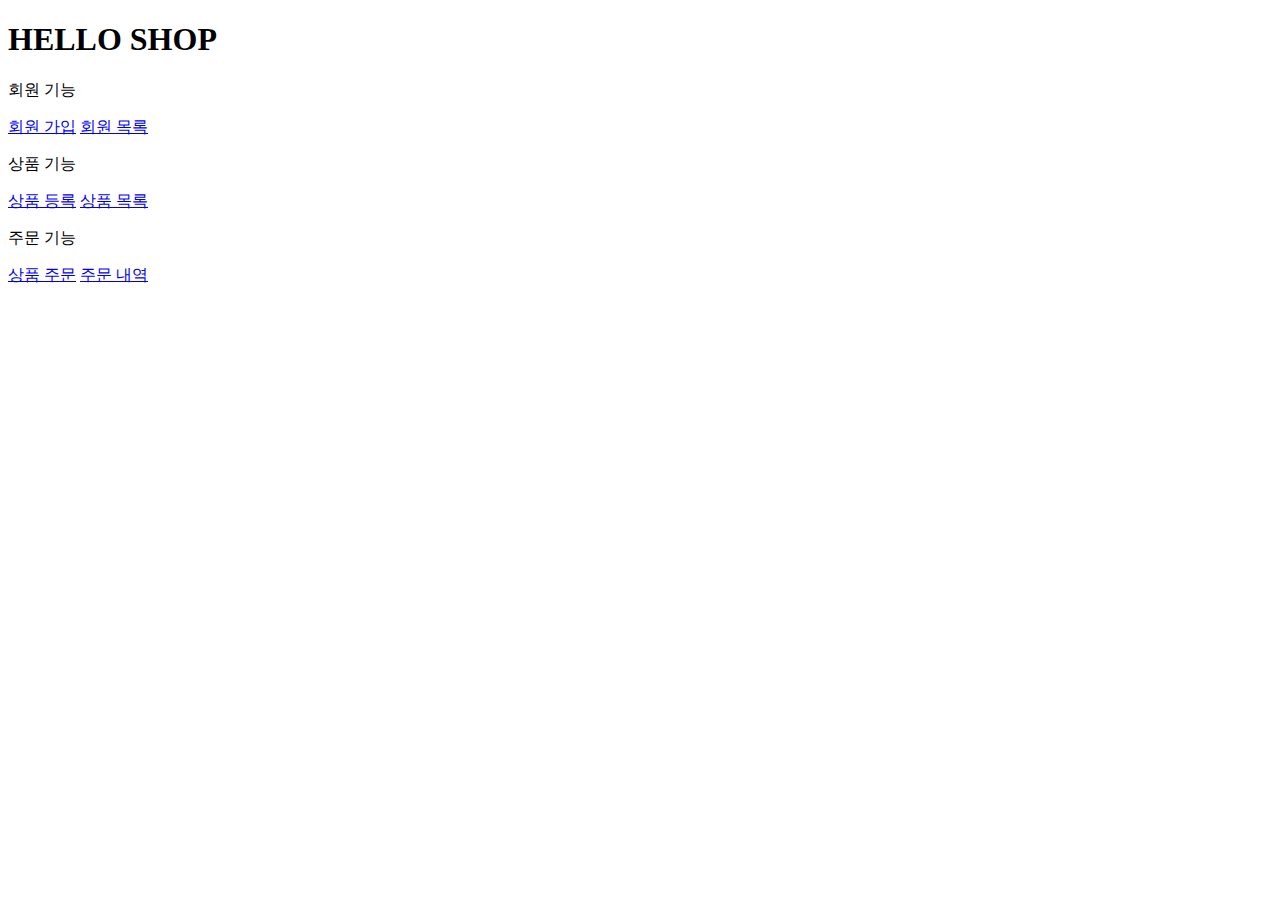
<file: src/main/resources/templates/home.html>
<!DOCTYPE html>
<html xmlns:th="http://www.thymeleaf.org">

<head th:replace="fragments/header :: header">
    <title>Hello</title>
    <meta http-equiv="Content-Type" content="text/html; charset=UTF-8" />
</head>

<body>

<div class="container">
    <div th:replace="fragments/bodyHeader :: bodyHeader" />
    <div class="jumbotron"> <h1>HELLO SHOP</h1>
        <p class="lead">회원 기능</p> <p>
            <a class="btn btn-lg btn-secondary" href="/members/new">회원 가입</a>
            <a class="btn btn-lg btn-secondary" href="/members">회원 목록</a> </p>

        <p class="lead">상품 기능</p> <p>
            <a class="btn btn-lg btn-dark" href="/items/new">상품 등록</a>
            <a class="btn btn-lg btn-dark" href="/items">상품 목록</a> </p>

        <p class="lead">주문 기능</p> <p>
            <a class="btn btn-lg btn-info" href="/order">상품 주문</a>
            <a class="btn btn-lg btn-info" href="/orders">주문 내역</a> </p>
    </div>

    <div th:replace="fragments/footer :: footer" />

</div> <!-- /container -->

</body>
</html>
</file>
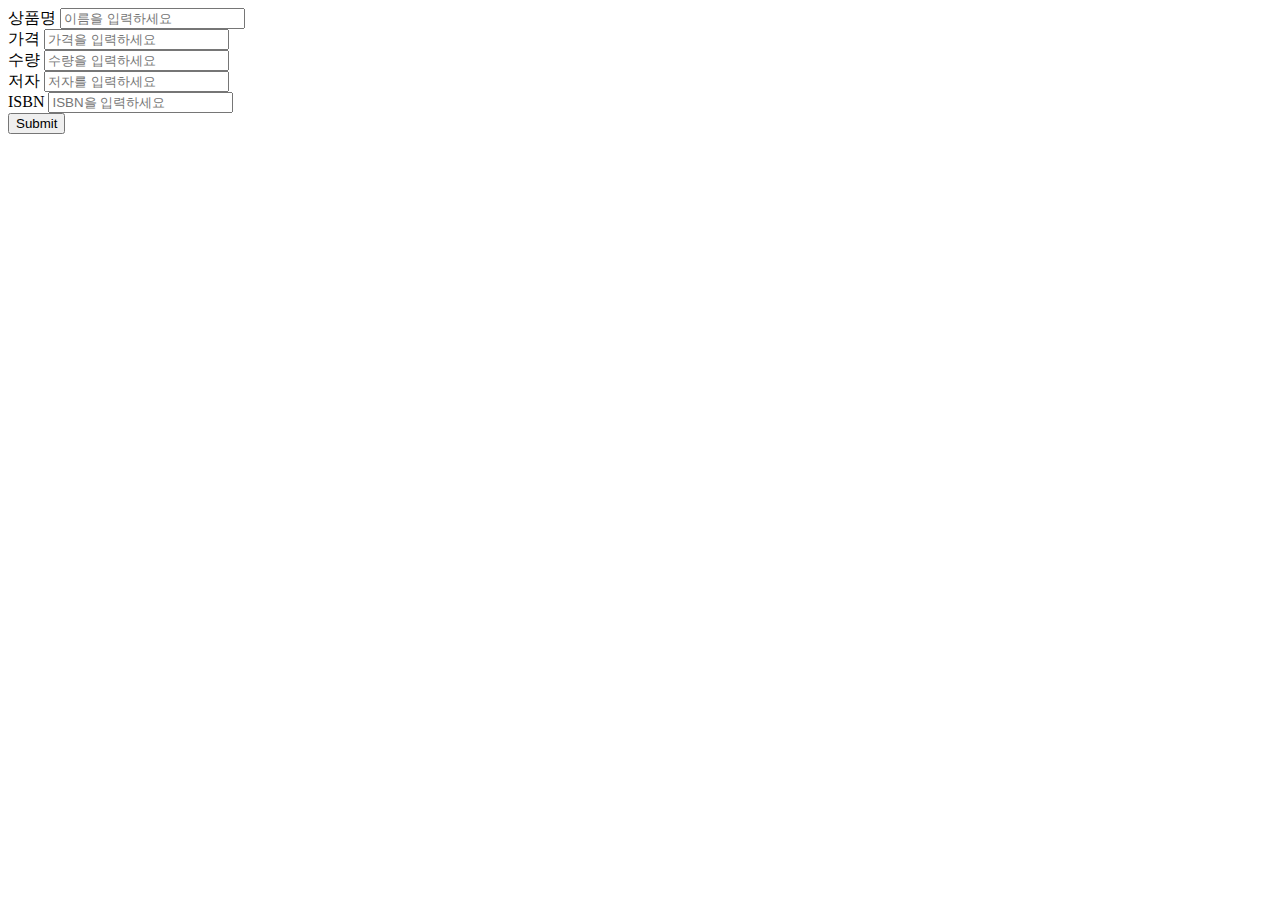
<file: src/main/resources/templates/items/createItemForm.html>
<!DOCTYPE HTML>
<html xmlns:th="http://www.thymeleaf.org">
<head th:replace="fragments/header :: header" />
<body>
<div class="container">
    <div th:replace="fragments/bodyHeader :: bodyHeader"/>
    <form th:action="@{/items/new}" th:object="${form}" method="post">

        <div class="form-group">
            <label th:for="name">상품명</label>
            <input type="text" th:field="*{name}" class="form-control" placeholder="이름을 입력하세요"> </div>

        <div class="form-group">
            <label th:for="price">가격</label>
            <input type="number" th:field="*{price}" class="form-control" placeholder="가격을 입력하세요">
        </div>

        <div class="form-group">
            <label th:for="stockQuantity">수량</label>
            <input type="number" th:field="*{stockQuantity}" class="form-control" placeholder="수량을 입력하세요"> </div>

        <div class="form-group">
            <label th:for="author">저자</label>
            <input type="text" th:field="*{author}" class="form-control"
                   placeholder="저자를 입력하세요"> </div>

        <div class="form-group">
            <label th:for="isbn">ISBN</label>
            <input type="text" th:field="*{isbn}" class="form-control"
                   placeholder="ISBN을 입력하세요"> </div>
        <button type="submit" class="btn btn-primary">Submit</button>
    </form>
    <br/>
    <div th:replace="fragments/footer :: footer" />
</div> <!-- /container -->
</body>
</html>
</file>
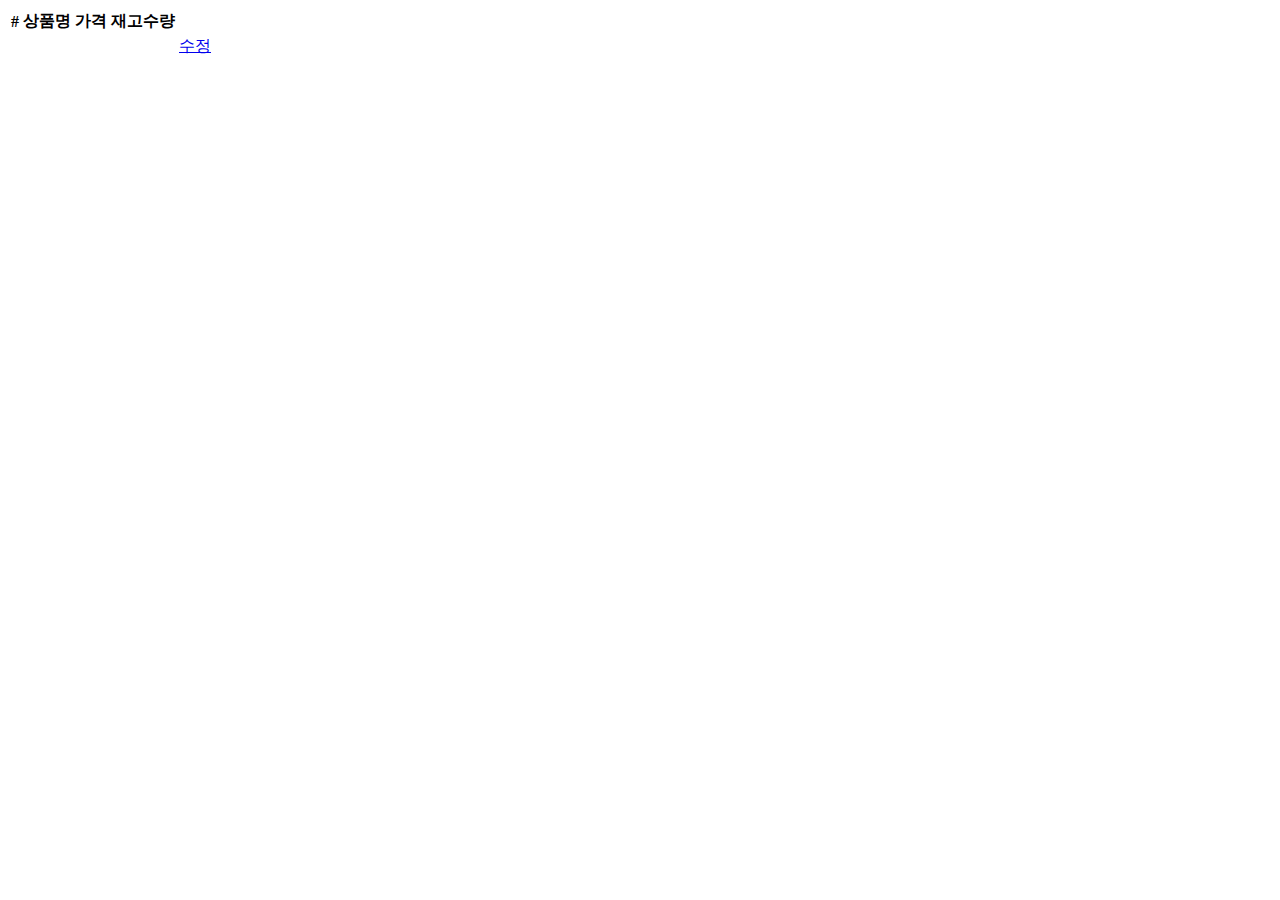
<file: src/main/resources/templates/items/itemList.html>
<!DOCTYPE HTML>
<html xmlns:th="http://www.thymeleaf.org">
<head th:replace="fragments/header :: header" />
<body>
<div class="container">
  <div th:replace="fragments/bodyHeader :: bodyHeader"/>
  <div>
    <table class="table table-striped">
      <thead> <tr>
        <th>#</th> <th>상품명</th> <th>가격</th> <th>재고수량</th> <th></th>
      </tr>
      </thead>
      <tbody>

      <tr th:each="item : ${items}">
        <td th:text="${item.id}"></td>
        <td th:text="${item.name}"></td>
        <td th:text="${item.price}"></td>
        <td th:text="${item.stockQuantity}"></td>
        <td>
          <a href="#" th:href="@{/items/{id}/edit (id=${item.id})}" class="btn btn-primary" role="button">수정</a>
        </td> </tr>
      </tbody>
    </table>
  </div>
  <div th:replace="fragments/footer :: footer"/>
</div> <!-- /container -->
</body>
</html>
</file>
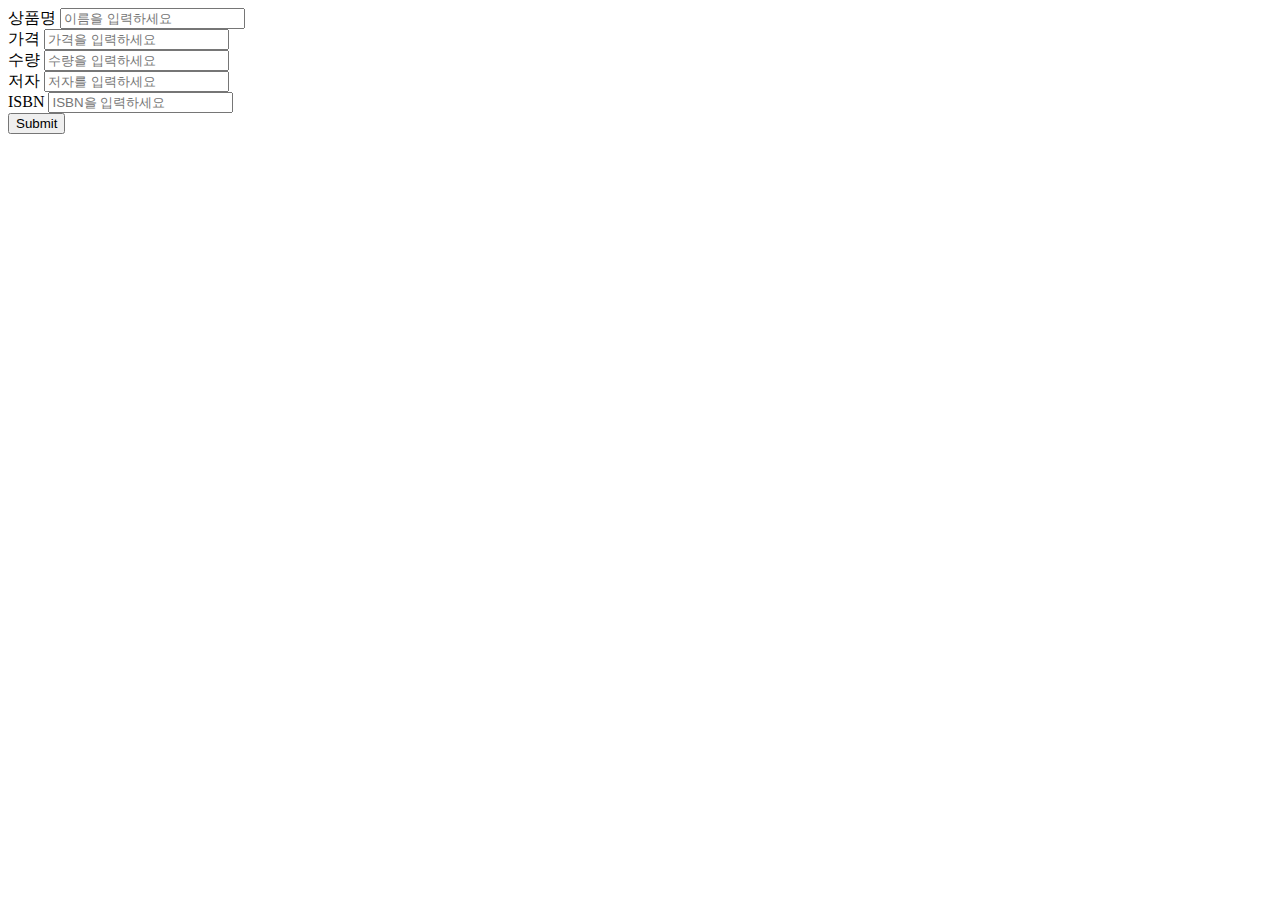
<file: src/main/resources/templates/items/updateItemForm.html>
<!DOCTYPE HTML>
<html xmlns:th="http://www.thymeleaf.org">
<head th:replace="fragments/header :: header" />
<body>
<div class="container">
  <div th:replace="fragments/bodyHeader :: bodyHeader"/>
  <form th:object="${form}" method="post">
    <!-- id -->
    <input type="hidden" th:field="*{id}" />

    <div class="form-group">
      <label th:for="name">상품명</label>
      <input type="text" th:field="*{name}" class="form-control" placeholder="이름을 입력하세요" />
    </div>

    <div class="form-group">
      <label th:for="price">가격</label>
      <input type="number" th:field="*{price}" class="form-control" placeholder="가격을 입력하세요" />
    </div>

    <div class="form-group">
      <label th:for="stockQuantity">수량</label>
      <input type="number" th:field="*{stockQuantity}" class="form- control" placeholder="수량을 입력하세요" />
    </div>

    <div class="form-group">
      <label th:for="author">저자</label>
      <input type="text" th:field="*{author}" class="form-control" placeholder="저자를 입력하세요" />
    </div>

    <div class="form-group">
      <label th:for="isbn">ISBN</label>
      <input type="text" th:field="*{isbn}" class="form-control" placeholder="ISBN을 입력하세요" />
    </div>

    <button type="submit" class="btn btn-primary">Submit</button>
  </form>
  <div th:replace="fragments/footer :: footer" />
</div> <!-- /container -->
</body>
</html>
</file>
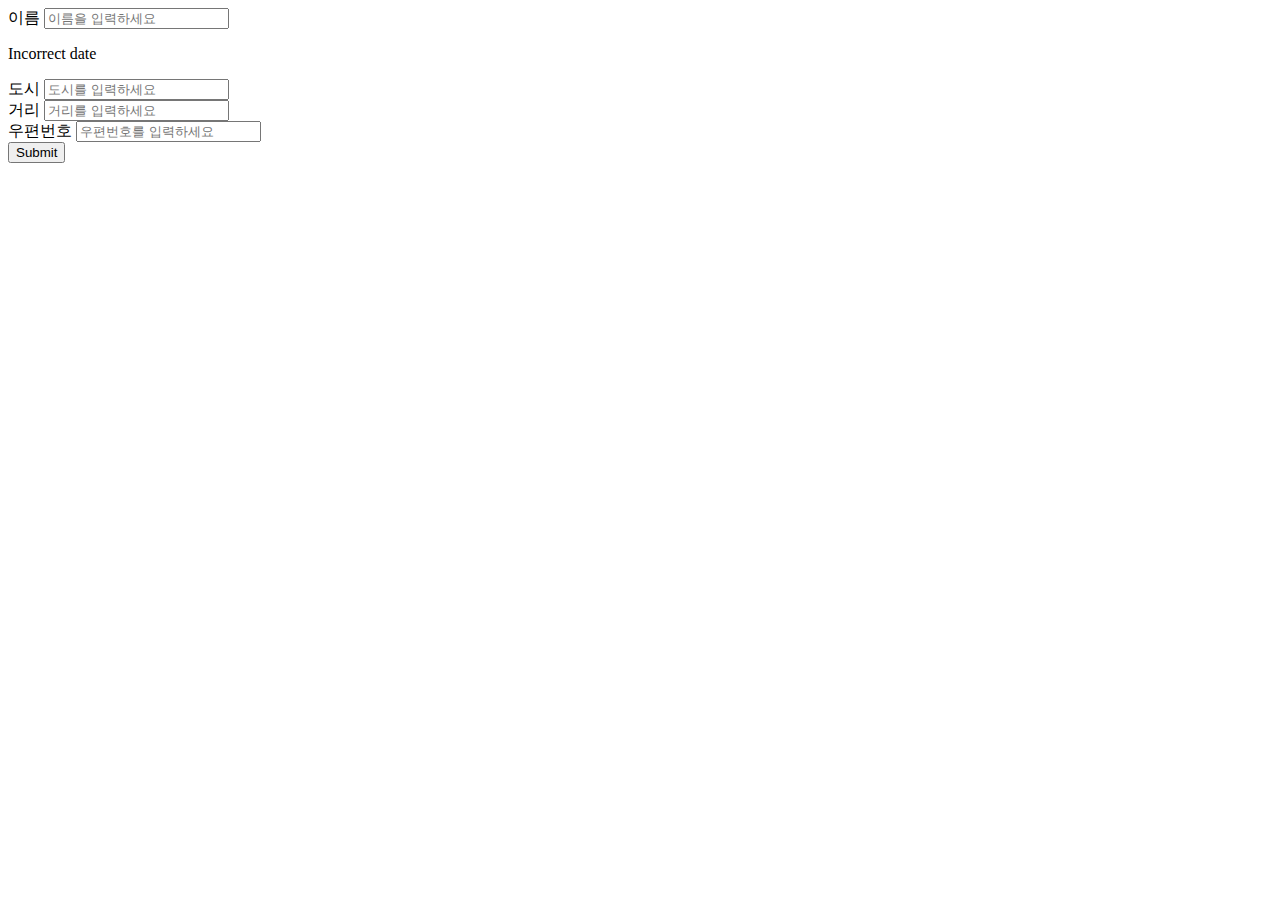
<file: src/main/resources/templates/members/createMemberForm.html>
<!DOCTYPE HTML>
<html xmlns:th="http://www.thymeleaf.org">
<head th:replace="fragments/header :: header" />
<style>
      .fieldError {
          border-color: #bd2130;
          }
</style>

<body>
<div class="container">
  <div th:replace="fragments/bodyHeader :: bodyHeader"/>
  <form role="form" action="/members/new" th:object="${memberForm}"
        method="post">

    <div class="form-group">
      <label th:for="name">이름</label>
      <input type="text" th:field="*{name}" class="form-control" placeholder="이름을 입력하세요"
             th:class="${#fields.hasErrors('name')}? 'form-control
  fieldError' : 'form-control'">
      <p th:if="${#fields.hasErrors('name')}"
         th:errors="*{name}">Incorrect date</p>
    </div>

    <div class="form-group">
      <label th:for="city">도시</label>
      <input type="text" th:field="*{city}" class="form-control"  placeholder="도시를 입력하세요">
    </div>

    <div class="form-group">
      <label th:for="street">거리</label>
      <input type="text" th:field="*{street}" class="form-control" placeholder="거리를 입력하세요">
    </div>

    <div class="form-group">
      <label th:for="zipcode">우편번호</label>
      <input type="text" th:field="*{zipcode}" class="form-control"
             placeholder="우편번호를 입력하세요"> </div>
    <button type="submit" class="btn btn-primary">Submit</button>
  </form>
  <br/>
  <div th:replace="fragments/footer :: footer" />
</div> <!-- /container -->
</body>
</html>
</file>
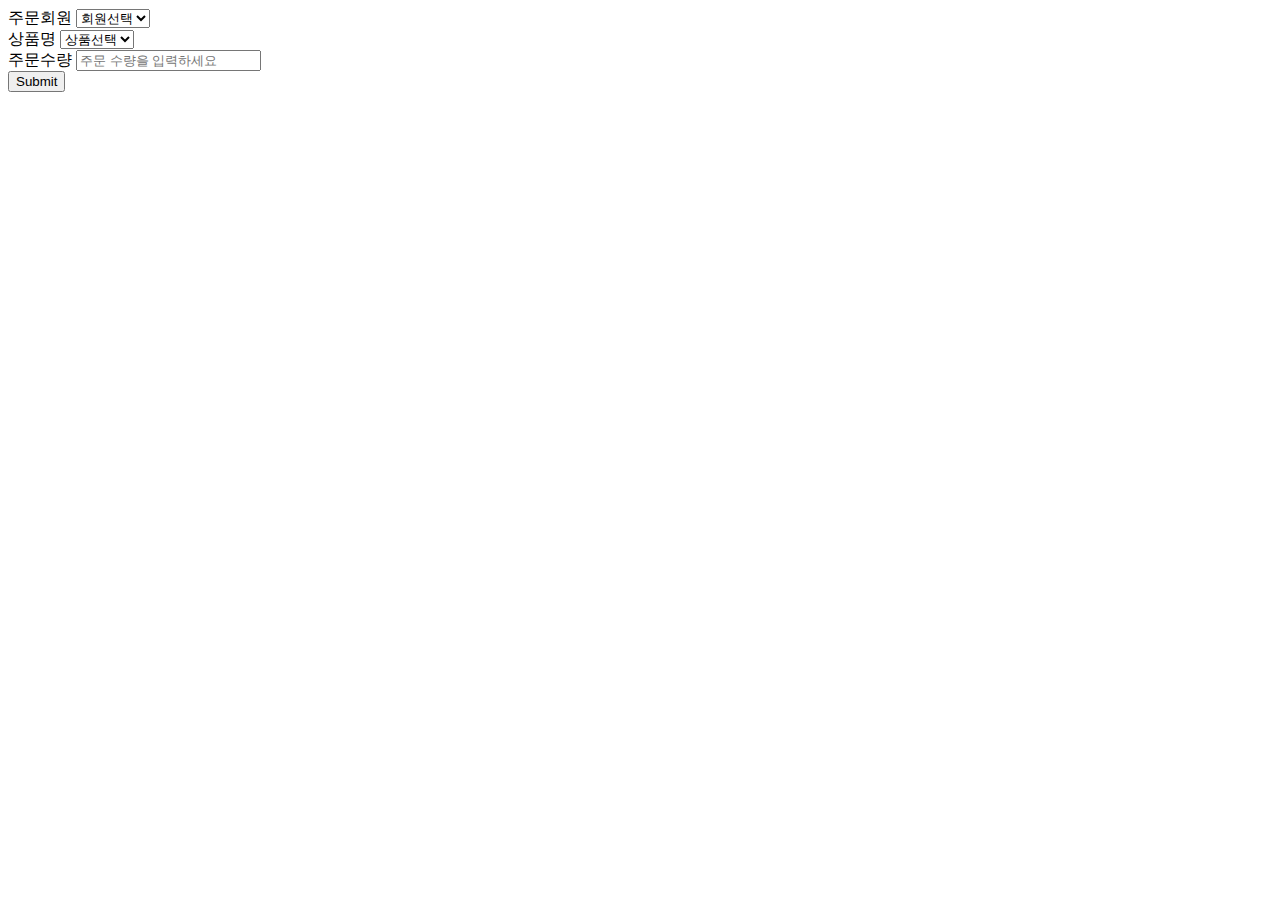
<file: src/main/resources/templates/order/orderForm.html>
<!DOCTYPE HTML>
<html xmlns:th="http://www.thymeleaf.org">
<head th:replace="fragments/header :: header" />
<body>

<div class="container">
  <div th:replace="fragments/bodyHeader :: bodyHeader"/>

  <form role="form" action="/order" method="post">

    <div class="form-group">
      <label for="member">주문회원</label>
      <select name="memberId" id="member" class="form-control">
        <option value="">회원선택</option>
        <option th:each="member : ${members}"
                th:value="${member.id}"
                th:text="${member.name}" />
      </select>
    </div>

    <div class="form-group">
      <label for="item">상품명</label>
      <select name="itemId" id="item" class="form-control">
        <option value="">상품선택</option>
        <option th:each="item : ${items}"
                th:value="${item.id}"
                th:text="${item.name}" />
      </select>
    </div>

    <div class="form-group">
      <label for="count">주문수량</label>
      <input type="number" name="count" class="form-control" id="count" placeholder="주문 수량을 입력하세요">
    </div>

    <button type="submit" class="btn btn-primary">Submit</button>
  </form>
  <br/>
  <div th:replace="fragments/footer :: footer" />

</div> <!-- /container -->

</body>
</html>
</file>
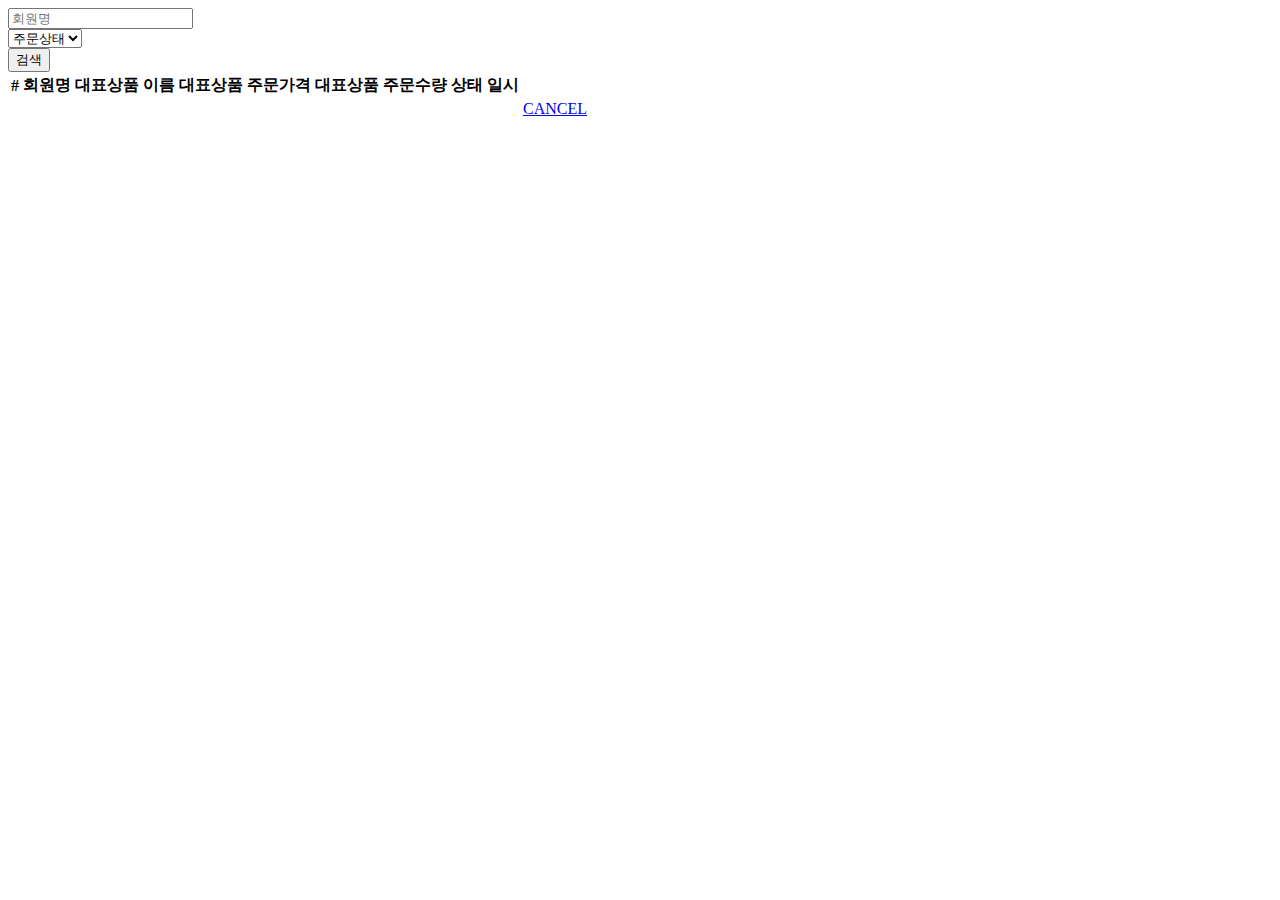
<file: src/main/resources/templates/order/orderList.html>
<!DOCTYPE HTML>
<html xmlns:th="http://www.thymeleaf.org">
<head th:replace="fragments/header :: header"/>
<body>

<div class="container">

  <div th:replace="fragments/bodyHeader :: bodyHeader"/>

  <div>
    <div>
      <form th:object="${orderSearch}" class="form-inline">
        <div class="form-group mb-2">
          <input type="text" th:field="*{memberName}" class="form-control" placeholder="회원명"/>
        </div>
        <div class="form-group mx-sm-1 mb-2">
          <select th:field="*{orderStatus}" class="form-control">
            <option value="">주문상태</option>
            <option th:each="status : ${T(jpabook.jpashop.domain.OrderStatus).values()}"
                    th:value="${status}"
                    th:text="${status}">option
            </option>
          </select>
        </div>
        <button type="submit" class="btn btn-primary mb-2">검색</button>
      </form>
    </div>

    <table class="table table-striped">
      <thead>
      <tr>
        <th>#</th>
        <th>회원명</th>
        <th>대표상품 이름</th>
        <th>대표상품 주문가격</th>
        <th>대표상품 주문수량</th>
        <th>상태</th>
        <th>일시</th>
        <th></th>
      </tr>
      </thead>
      <tbody>
      <tr th:each="item : ${orders}">
        <td th:text="${item.id}"></td>
        <td th:text="${item.member.name}"></td>
        <td th:text="${item.orderItems[0].item.name}"></td>
        <td th:text="${item.orderItems[0].orderPrice}"></td>
        <td th:text="${item.orderItems[0].count}"></td>
        <td th:text="${item.status}"></td>
        <td th:text="${item.orderDate}"></td>
        <td>
          <a th:if="${item.status.name() == 'ORDER'}"
             href="#" th:href="'javascript:cancel('+${item.id}+')'"
             class="btn btn-danger">CANCEL</a>
        </td>
      </tr>

      </tbody>
    </table>
  </div>

  <div th:replace="fragments/footer :: footer"/>

</div> <!-- /container -->

</body>
<script>
    function cancel(id) {
        var form = document.createElement("form");
        form.setAttribute("method", "post");
        form.setAttribute("action", "/orders/" + id + "/cancel");
        document.body.appendChild(form);
        form.submit();
    }
</script>
</html>
</file>
